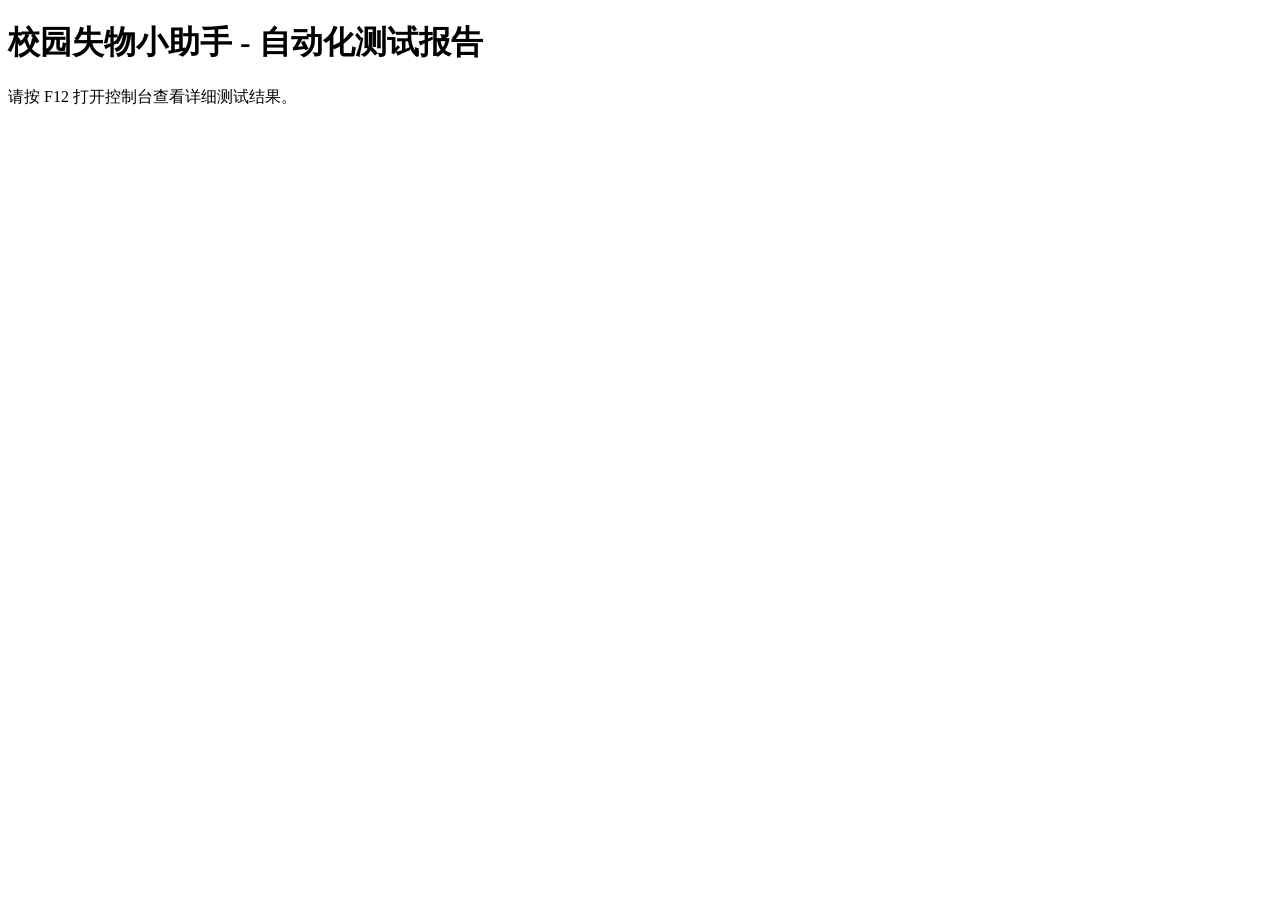
<file: test.html>
<!DOCTYPE html>
<html lang="zh-CN">
<head>
<meta charset="UTF-8">
<title>自动化单元测试</title>
</head>
<body>
<h1>校园失物小助手 - 自动化测试报告</h1>
<p>请按 F12 打开控制台查看详细测试结果。</p>

<!-- 模拟测试环境所需的 DOM 结构 (保持 app.js 初始化不报错) -->
<div id="homeList" style="display:none;"></div>
<input id="searchInput" style="display:none;" /> <!-- 修正为 input -->
<div id="searchList" style="display:none;"></div>
<div id="mineList" style="display:none;"></div>
<div id="toast" style="display:none;"></div>
<div id="uploadPreviewBox" style="display:none;"><span id="uploadText"></span></div>
<div id="fImgFile" style="display:none;"></div>
<div id="tabbar" style="display:none;"></div> <!-- 补上缺失的 tabbar -->
<input id="fName" style="display:none;" /><input id="fCategory" style="display:none;" />
<input id="fPlaceType" style="display:none;" /><input id="fPlaceDetail" style="display:none;" />
<input id="fDesc" style="display:none;" /><input id="fTime" style="display:none;" /><input id="fTel" style="display:none;" />

<!-- 引入项目代码 -->
<script src="js/data.js"></script>
<script src="js/utils.js"></script>
<script src="js/app.js"></script>
<script src="assert.js"></script> <!-- 确保 assert.js 和 test.html 在同一目录下 -->

<script>
// 模拟部分测试环境所需的方法
window.toast = function(msg) { console.log('Toast提示:', msg); }; 
window.getGrayPlaceholder = function() { return 'data:image/svg+xml;utf8,mock'; };

console.log("====== 开始单元测试 ======");

// TC-01 搜索逻辑 - 命中
(function() {
  const kw = '耳机';
  let arr = DATA.filter(i=> i.name.includes(kw) || i.place.includes(kw) || i.desc.includes(kw));
  assert.true(arr.length > 0, 'TC-01: 搜索“耳机”应返回结果');
})();

// TC-02 搜索逻辑 - 未命中
(function() {
  const kw = '洗衣机';
  let arr = DATA.filter(i=> i.name.includes(kw) || i.place.includes(kw) || i.desc.includes(kw));
  assert.equal(arr.length, 0, 'TC-02: 搜索“洗衣机”应返回空');
})();

// TC-03 发布验证 - 名称为空
(function() {
  document.getElementById('fName').value = '';
  const name = document.getElementById('fName').value.trim();
  assert.equal(name === '', true, 'TC-03: 物品名称为空应被拦截');
})();

// TC-04 发布验证 - 分类为空
(function() {
  document.getElementById('fName').value = '测试物品';
  const category = document.getElementById('fCategory').value.trim();
  assert.equal(category === '', true, 'TC-04: 分类为空应被拦截');
})();

// TC-05 发布验证 - 地点类型为空
(function() {
  document.getElementById('fCategory').value = '数码产品';
  const placeType = document.getElementById('fPlaceType').value.trim();
  assert.equal(placeType === '', true, 'TC-05: 地点类型为空应被拦截');
})();

// TC-06 发布验证 - 具体地点为空
(function() {
  document.getElementById('fPlaceType').value = '图书馆';
  const placeDetail = document.getElementById('fPlaceDetail').value.trim();
  assert.equal(placeDetail === '', true, 'TC-06: 具体地点为空应被拦截');
})();

// TC-08 图片上传 - 超2MB
(function() {
  const mockEvent = { target: { files: [{ size: 2.5 * 1024 * 1024 }], value: '' } };
  let passed = false;
  try {
    const file = mockEvent.target.files[0];
    if (file.size > 2 * 1024 * 1024) { passed = true; }
    assert.true(passed, 'TC-08: 图片超过 2MB 应被拦截');
  } catch(e) {
    assert.true(false, 'TC-08: 图片超限拦截测试失败');
  }
})();

// TC-10 图片兜底 - 没传图片使用灰色占位
(function() {
  window.uploadedImageBase64 = null;
  const img = window.uploadedImageBase64 || 'mock-gray-url';
  assert.equal(img, 'mock-gray-url', 'TC-10: 未上传图片应使用灰色占位图');
})();

// TC-11 状态更新 - 标记已解决
(function() {
  const testId = 999999;
  DATA.unshift({id: testId, name: '测试数据', type: '寻物'});
  MY_POSTS.unshift({id: testId, name: '测试数据', type: '寻物', status: 'showing'});
  
  const p = MY_POSTS.find(x=>x.id==testId);
  if(p) p.status = 'hidden';
  const di = DATA.findIndex(x=>x.id==testId);
  if(di >= 0) DATA.splice(di, 1);
  
  const mp = MY_POSTS.find(x=>x.id==testId);
  assert.equal(mp.status, 'hidden', 'TC-11: 标记已解决后状态应变为 hidden');
  assert.equal(DATA.find(x=>x.id==testId), undefined, 'TC-11: 标记解决后主页数据应被移除');
  MY_POSTS.splice(0,1);
})();

// TC-12 删除功能逻辑测试（补足老师要求的10个以上用例）
(function() {
  const testId = 888888;
  MY_POSTS.unshift({id: testId, name: '待删除测试', type: '寻物', status: 'showing'});
  DATA.unshift({id: testId, name: '待删除测试', type: '寻物'});
  
  const i = MY_POSTS.findIndex(x=>x.id==testId);
  if (i >= 0) MY_POSTS.splice(i, 1);
  const di = DATA.findIndex(x=>x.id==testId);
  if (di >= 0) DATA.splice(di, 1);
  
  assert.equal(MY_POSTS.find(x=>x.id==testId), undefined, 'TC-12: 删除功能应正确清理数据');
})();

console.log("====== 测试结束 ======");
</script>
</body>
</html>
</file>
